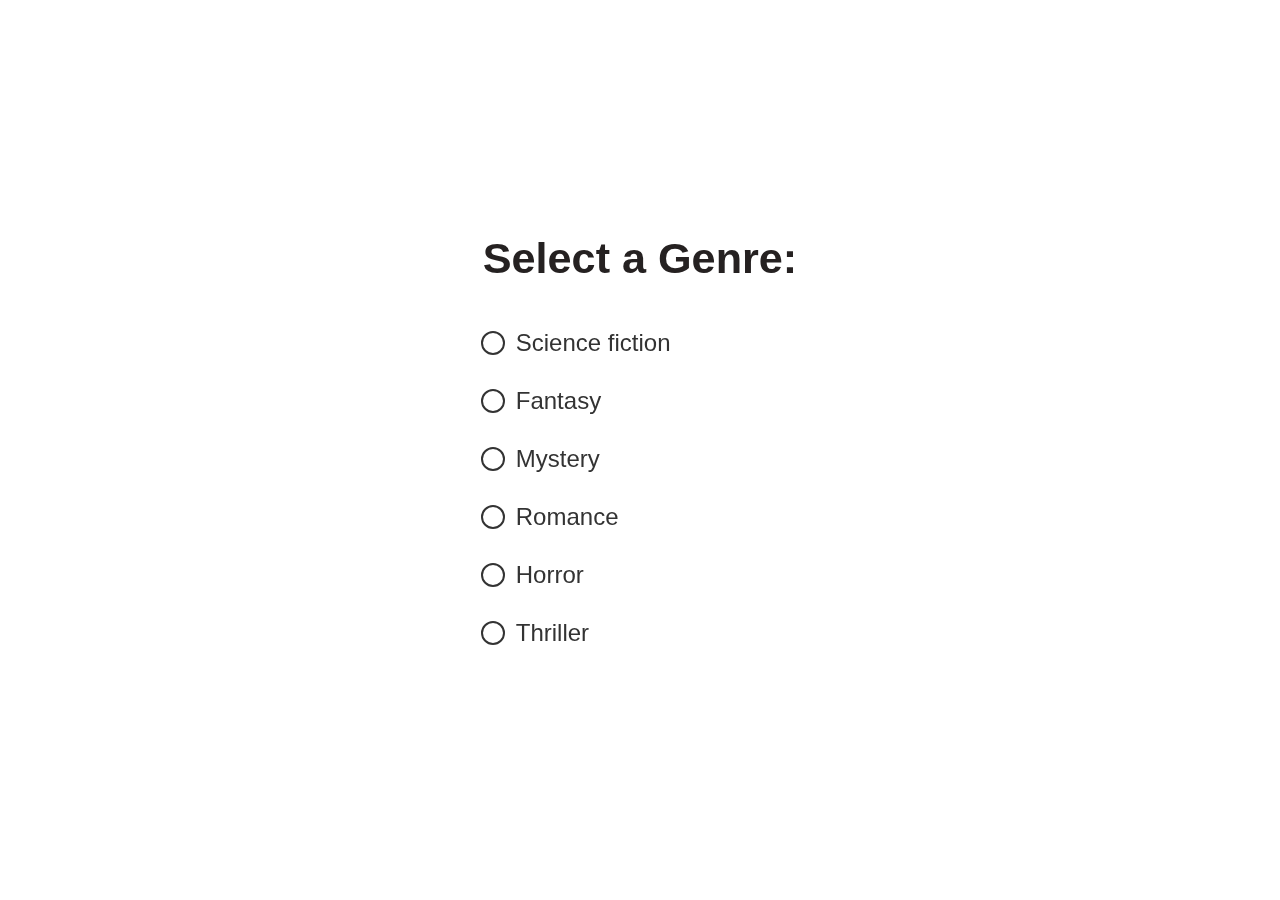
<file: index.html>
<!DOCTYPE html>
<html lang="en">
<head>
    <meta charset="UTF-8">
    <meta name="viewport" content="width=device-width, initial-scale=1.0">
    <title>Home</title>
    <link rel="stylesheet" href="style.css">
    <style>
        body, html {
            height: 100%;
            margin: 0;
            display: flex;
            align-items: center;
            justify-content: center;
            font-family: Arial, sans-serif;
            background-image: url('https://images4.alphacoders.com/133/thumb-1920-1339714.png');
            background-position: center;  
        }
        fieldset {
            background: rgba(255, 255, 255, 0.35);
            backdrop-filter: blur(20px);
            border: 2px solid rgba(255, 255, 255, 0.3);
            display: flex;
            flex-direction: column;
            padding: 20px;
            border-radius: 10px;
            font-size: 1.5em;
        }
        legend {
            font-weight: bold;
            font-size: 1.8em;
            margin-bottom: 10px;
            color: #252121;
        }
        label {
            display: flex;
            align-items: center;
            margin-bottom: 10px;
            cursor: pointer;
        }
        input[type="radio"] {
            display: none;
        }
        input[type="radio"] + span {
            position: relative;
            padding-left: 35px;
            line-height: 1.5em;
            cursor: pointer;
        }
        input[type="radio"] + span:before {
            content: '';
            position: absolute;
            left: 0;
            top: 50%;
            transform: translateY(-50%);
            width: 20px;
            height: 20px;
            border-radius: 50%;
            border: 2px solid #333;
            background: #fff;
        }
        input[type="radio"]:checked + span:before {
            background: #333;
            border-color: #333;
        }
        input[type="radio"]:checked + span:after {
            content: '';
            position: absolute;
            left: 7px;
            top: 50%;
            transform: translateY(-50%);
            width: 10px;
            height: 10px;
            border-radius: 50%;
            background: #ebf3f2;
        }
    </style>
</head>
<body>
    <form id="selection-form">
        <fieldset>
            <legend>Select a Genre:</legend>
            <label><input type="radio" name="genre" value="Science fiction"><span>Science fiction</span></label>
            <label><input type="radio" name="genre" value="Fantasy"><span>Fantasy</span></label>
            <label><input type="radio" name="genre" value="Mystery"><span>Mystery</span></label>
            <label><input type="radio" name="genre" value="Romance"><span>Romance</span></label>
            <label><input type="radio" name="genre" value="Horror"><span>Horror</span></label>
            <label><input type="radio" name="genre" value="Thriller"><span>Thriller</span></label>
        </fieldset>
    </form>
    <script>
        document.querySelectorAll('input[name="genre"]').forEach(radio => {
            radio.addEventListener('change', () => {
                if (radio.checked) {
                    window.location.href = `main.html?genre=${encodeURIComponent(radio.value)}`;
                }
            });
        });
    </script>
</body>
</html>
</file>
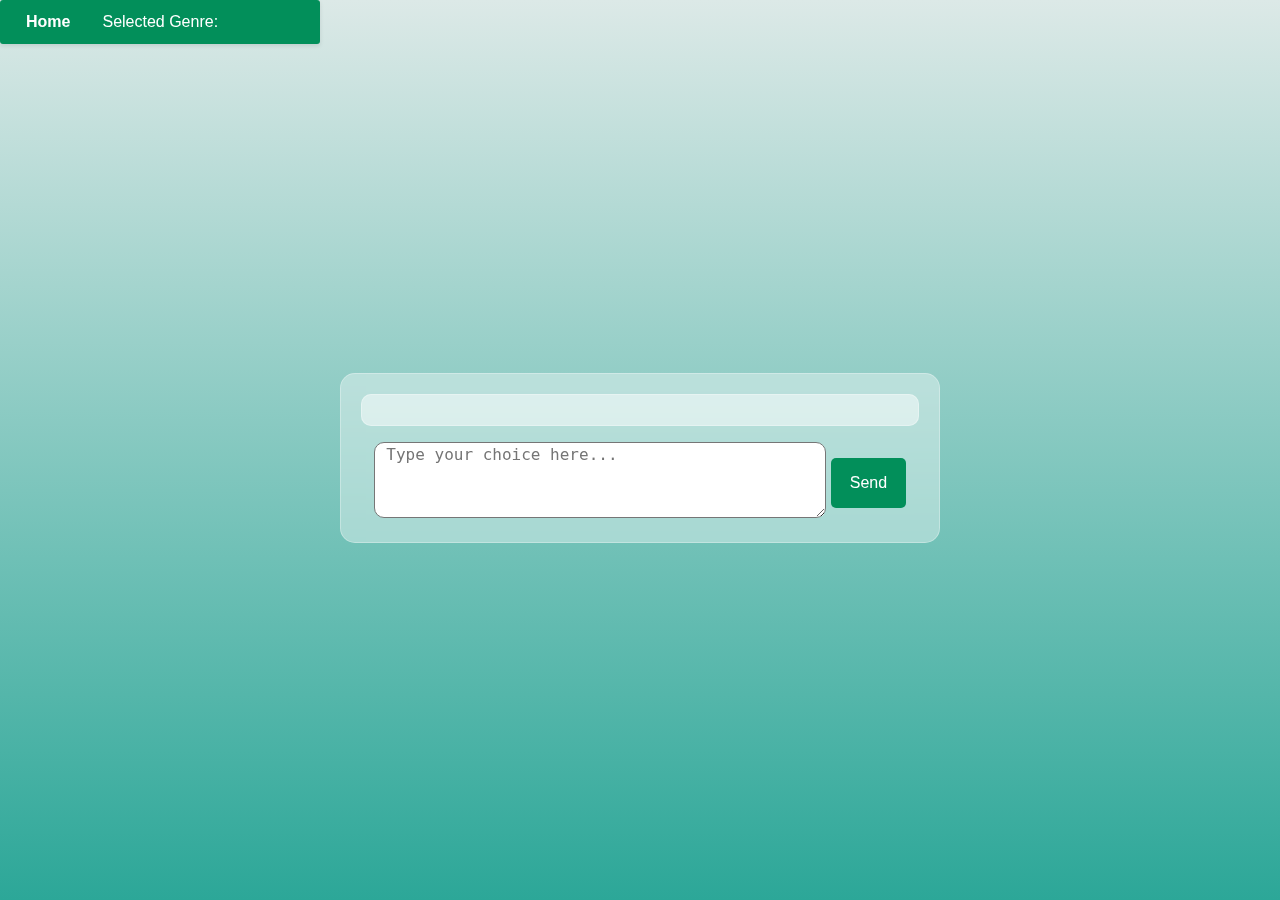
<file: main.html>
<!DOCTYPE html>
<html lang="en">
<head>
    <meta charset="UTF-8">
    <meta name="viewport" content="width=device-width, initial-scale=1.0">
    <title>Story</title>
    <link rel="stylesheet" href="style.css">
</head>
<body>
    <header>
        <nav>
            <ul>
                <li><a href="index.html">Home</a></li>
                <li id="genre-container"><span id="selected-genre">Selected Genre: </span></li>
            </ul>
        </nav>            
    </header>
    <button id="end-story-button" class="header-button">End Story</button>
    <main>
        <p id="selected-genre"></p>
        <div class="chat-container">
            <div id="chat-box"></div>
            <form id="chat-form">
                <textarea id="user-input" placeholder=" Type your choice here..." required></textarea>
                <button type="submit">Send</button>
            </form>
            <div class="loading-spinner" id="loading-spinner"></div>
        </div>
    </main>
    
    <script type="importmap">
        {
          "imports": {
            "@google/generative-ai": "https://esm.run/@google/generative-ai"
          }
        }
    </script>
    <script type="module" src="main.js"></script>
    <script src="config.js"></script>
    <script>
        function getQueryParameter(name) {
            const urlParams = new URLSearchParams(window.location.search);
            return urlParams.get(name);
        }

        document.addEventListener('DOMContentLoaded', () => {
            const selectedGenre = getQueryParameter('genre');
            if (selectedGenre) {
                document.getElementById('selected-genre').textContent = `Selected Genre: ${selectedGenre}`;
            }
        });
    </script>
</body>
</html>
</file>
<file: style.css>
/* Base Styles */
body {
    font-family: 'Segoe UI', Tahoma, Geneva, Verdana, sans-serif;
    margin: 0;
    padding: 0;
    color: #333;
    display: flex;
    flex-direction: column;
    align-items: center;
    justify-content: center;
    height: 100vh;
    background: linear-gradient(to bottom, #dce9e7, #2ca798);
    background-attachment: fixed;
}

header {
    position: fixed;
    top: 0;
    left: 0;
    width: 100%;
    max-width: 300px;
    background-color: #028f5a; /* Updated navbar color */
    color: white;
    padding: 10px;
    box-shadow: 0 2px 4px rgba(0, 0, 0, 0.1);
    z-index: 1;
    display: flex;
    justify-content: space-between;
    align-items: center; /* Vertically center content in the header */
    border-radius: 3px;
}

nav {
    display: flex;
    align-items: center; /* Vertically center content in the nav */
    flex-grow: 1;
}

nav ul {
    list-style-type: none;
    margin: 0;
    padding: 0;
    display: flex;
    justify-content: center;
    align-items: center; /* Vertically center items in the ul */
}

nav ul li {
    margin: 0 1em;
}

nav ul li a {
    color: white; /* Ensure text color contrasts well */
    text-decoration: none;
    font-weight: bold;
    line-height: 1.5; /* Adjust line-height if needed for vertical centering */
}

nav ul li a:hover {
    text-decoration: underline;
}

main {
    padding: 2em;
    text-align: center;
    max-width: 600px;
    width: 100%;
}

form {
    margin-top: 1em;
}

fieldset {
    border: 2px solid #004d40;
    border-radius: 8px;
    padding: 1em;
    margin: 0 auto;
    width: 100%;
    max-width: 400px;
    background-color: #ffffff;
}

label {
    display: block;
    margin: 0.5em 0;
    font-size: 1em;
}

button {
    padding: 0.7em 1.2em;
    border: none;
    background-color: #028f5a; /* Adjusted button color */
    color: white;
    border-radius: 4px;
    cursor: pointer;
    font-size: 1em;
    margin-top: 1em;
    transition: background-color 0.3s;
}

button:hover {
    background-color: #026d4c; /* Adjusted hover color */
}

.loading-spinner {
    display: none;
    border: 8px solid rgba(255, 255, 255, 0.3); /* Light color for the background circle */
    border-top: 8px solid #028f5a; /* Darker teal color for the spinner */
    border-radius: 50%;
    width: 80px;
    height: 80px;
    animation: spin 2s linear infinite;
    position: fixed;
    top: 45%;
    left: 50%;
    transform: translate(-50%, -50%);
    z-index: 1000;
}

@keyframes spin {
    0% { transform: rotate(0deg); }
    100% { transform: rotate(360deg); }
}

#chat-box {
    background: rgba(255, 255, 255, 0.2);
    backdrop-filter: blur(10px);
    border: 1px solid rgba(255, 255, 255, 0.3);
    padding: 15px;
    border-radius: 10px;
    height: auto;
    max-height: 75vh;
    overflow-y: auto;
    font-size: 18px;
}

#user-input {
    width: 80%;
    height: 70px;
    font-size: 16px;
    border-radius: 10px;
}

.chat-container {
    background: rgba(255, 255, 255, 0.377);
    backdrop-filter: blur(10px);
    border: 1px solid rgba(255, 255, 255, 0.3);
    padding: 20px;
    border-radius: 15px;
}

#chat-form button {
    background: #028f5a; 
    height: 50px;
    font-size: 16px;
    vertical-align: top;
    border-radius: 5px;
    border: none;
    color: white;
}

.header-button, #end-story-button {
    background: #028f5a;
    color: white;
    padding: 10px 20px;
    cursor: pointer;
    font-size: 16px;
    border: none;
    border-radius: 5px;
}

#end-story-button {
    display: none; /* Hide the button initially */
    background: #028f5a; /* Adjusted button color */
    color: white;
    padding: 10px 20px;
    cursor: pointer;
    font-size: 16px;
    border: none;
    border-radius: 5px;
    position: absolute;
    top: 0;
    right: 10px;
    z-index: 1000;
}
</file>
